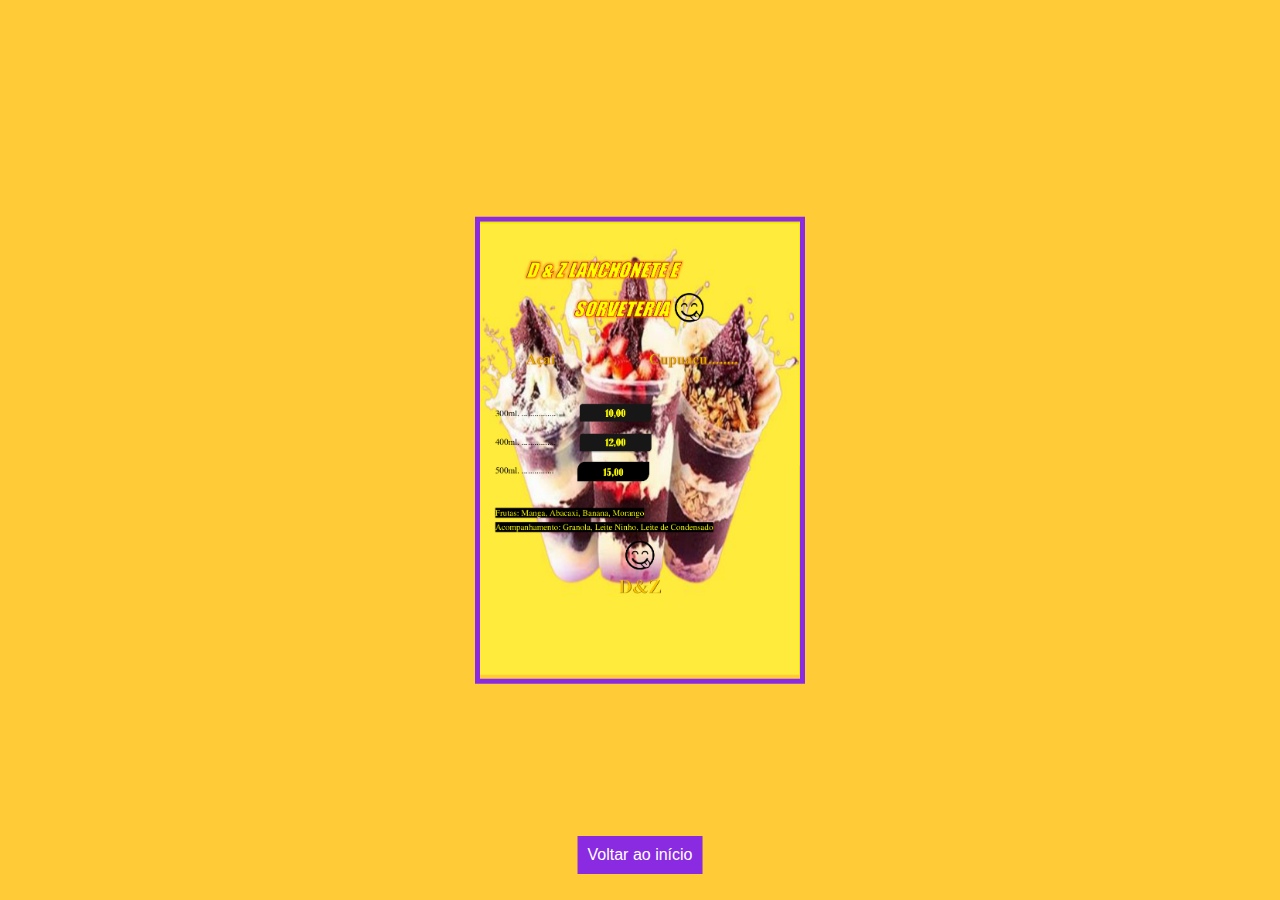
<file: acai.html>
<!DOCTYPE html>
<html lang="pt-br">
<head>
    <meta charset="UTF-8">
    <meta http-equiv="X-UA-Compatible" content="IE=edge">
    <meta name="viewport" content="width=device-width, initial-scale=1.0">
    <title>LanchoneteD&Z/Açaí</title>
</head>

<style>

    *{
        margin: 0px;
        padding: 0px;
        font-family: Verdana, Geneva, Tahoma, sans-serif;
    }
    
    html, body {
        
        height: 100vh;
        width: 100vw;  
        
    }
    
    body {
    
    
        background-color: #ffcb37;
        background-size: cover;
        background-attachment: fixed;
    }
    
    
    main {
       
        position: absolute;
        top: 50%;
        left: 50%;
        transform: translate(-50%, -50%);
    text-align: center; 
    border: 5px solid blueviolet;  
        
       
    }
    
    a {
        
        text-decoration: none;
        background: blueviolet;
        color: white;
        padding: 10px;
        text-align: center;

        position: absolute;
        top: 95%;
        left: 50%;
        transform: translate(-50%, -50%);
    text-align: center; 

    }
    
    
    img {
    
        width: 320px;
    }
    
    
    </style>
    


<body>
    

    <main>

        <img src="imagens/lista açai.png" alt=""> 
    
    </main>
    
<a href="index.html">Voltar ao início</a>


</body>
</html>
</file>
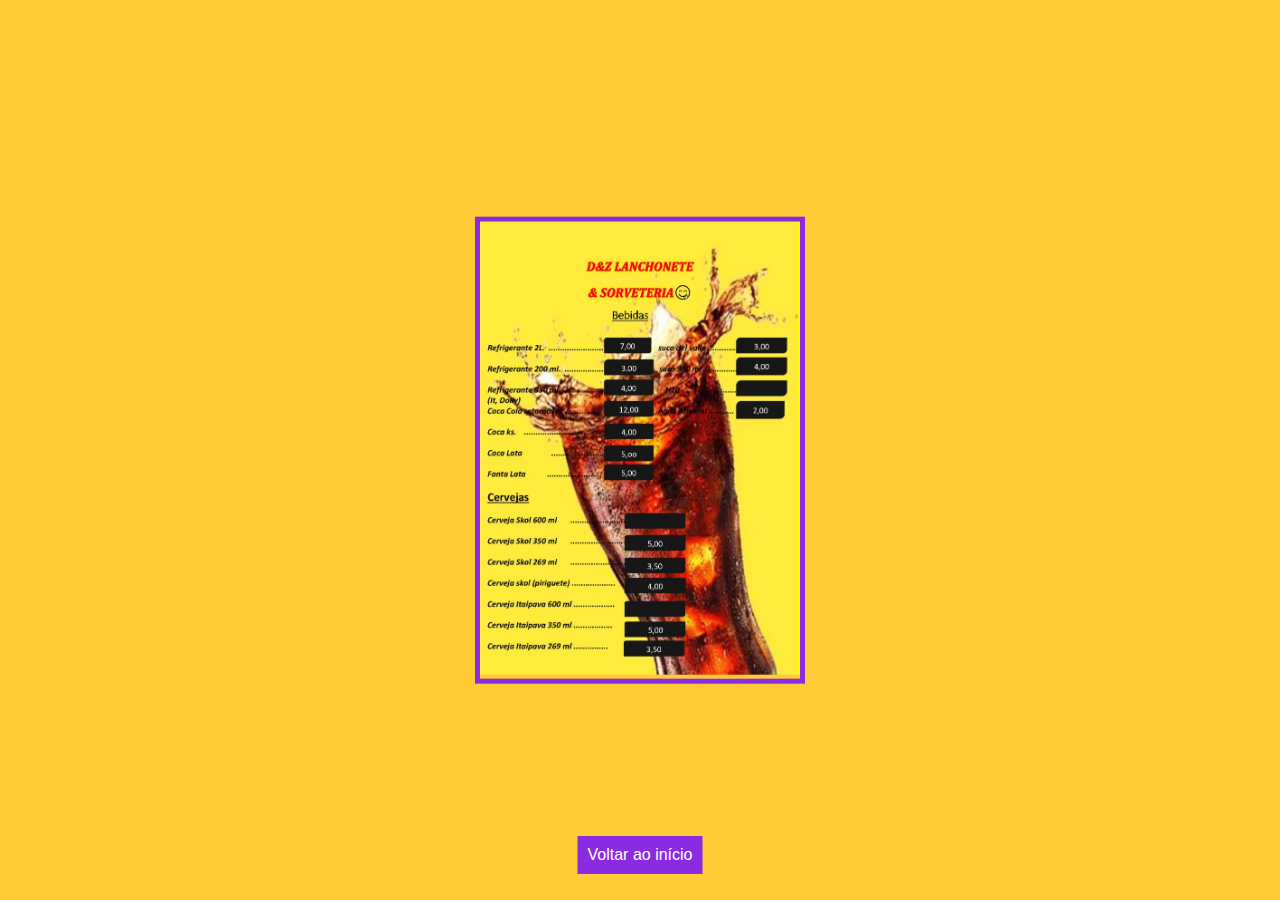
<file: bebidas.html>
<!DOCTYPE html>
<html lang="pt-br">
<head>
    <meta charset="UTF-8">
    <meta http-equiv="X-UA-Compatible" content="IE=edge">
    <meta name="viewport" content="width=device-width, initial-scale=1.0">
    <title>LanchoneteD&Z/Bebidas</title>
</head>



<style>


    *{
            margin: 0px;
            padding: 0px;
            font-family: Verdana, Geneva, Tahoma, sans-serif;
        }
        
        html, body {
            
            height: 100vh;
            width: 100vw;  
            
        }
        
        body {
        
        
            background-color: #ffcb37;
            background-size: cover;
            background-attachment: fixed;
        }
        
        
        main {
           
            position: absolute;
            top: 50%;
            left: 50%;
            transform: translate(-50%, -50%);
        text-align: center; 
        border: 5px solid blueviolet;   
            
           
        }
        
        a {
            
            text-decoration: none;
            background: blueviolet;
            color: white;
            padding: 10px;
            text-align: center;
            
            position: absolute;
            top: 95%;
            left: 50%;
            transform: translate(-50%, -50%);
        text-align: center; 
    
        }
        
        
        img {
        
            width: 320px;
            
        }
        
   
    
    
    
    </style>






<body>
    
    <main>

        <img src="imagens/lista bebidas.jpg" alt=""> 
    
    </main>
    
<a href="index.html">Voltar ao início</a>




</body>
</html>
</file>
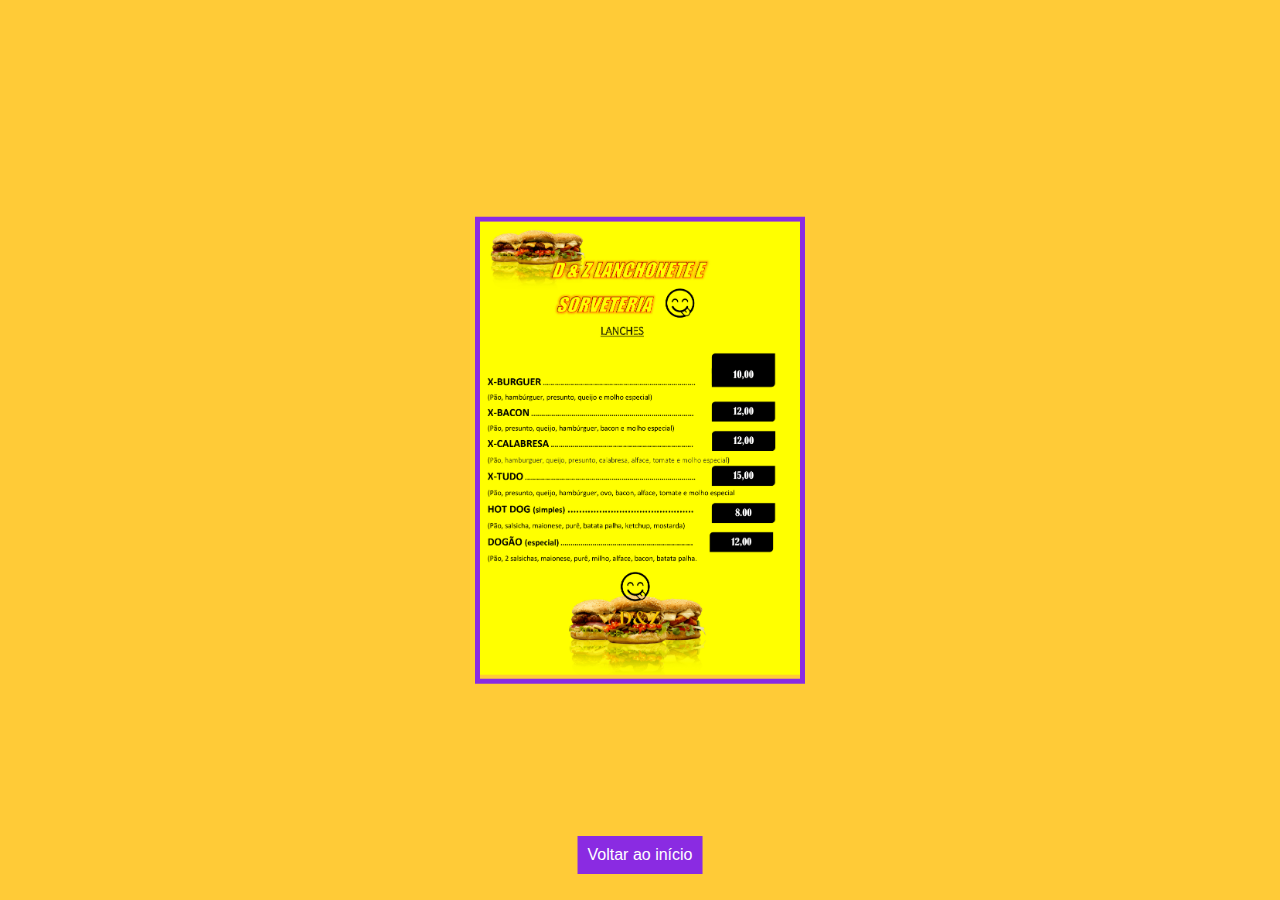
<file: lanche.html>
<!DOCTYPE html>
<html lang="pt-br">
<head>
    <meta charset="UTF-8">
    <meta http-equiv="X-UA-Compatible" content="IE=edge">
    <meta name="viewport" content="width=device-width, initial-scale=1.0">
    <title>LanchoneteD&Z/Lanches</title>
</head>

<style>

*{
        margin: 0px;
        padding: 0px;
        font-family: Verdana, Geneva, Tahoma, sans-serif;
    }
    
    html, body {
        
        height: 100vh;
        width: 100vw;  
        
    }
    
    body {
    
    
        background-color: #ffcb37;
        background-size: cover;
        background-attachment: fixed;
    }
    
    
    main {
       
        position: absolute;
        top: 50%;
        left: 50%;
        transform: translate(-50%, -50%);
    text-align: center; 
    border: 5px solid blueviolet;   
        
       
    }
    
    a {
        
        text-decoration: none;
        background: blueviolet;
        color: white;
        padding: 10px;
        text-align: center;

        position: absolute;
        top: 95%;
        left: 50%;
        transform: translate(-50%, -50%);
    text-align: center; 

    }
    
    
    img {
    
        width: 320px;
    }
    
    
    
    </style>
    




<body>
   

<main>

<img src="imagens/lista lanches.png" alt=""> 

</main>

<a href="index.html">Voltar ao início</a>



</body>
</html>
</file>
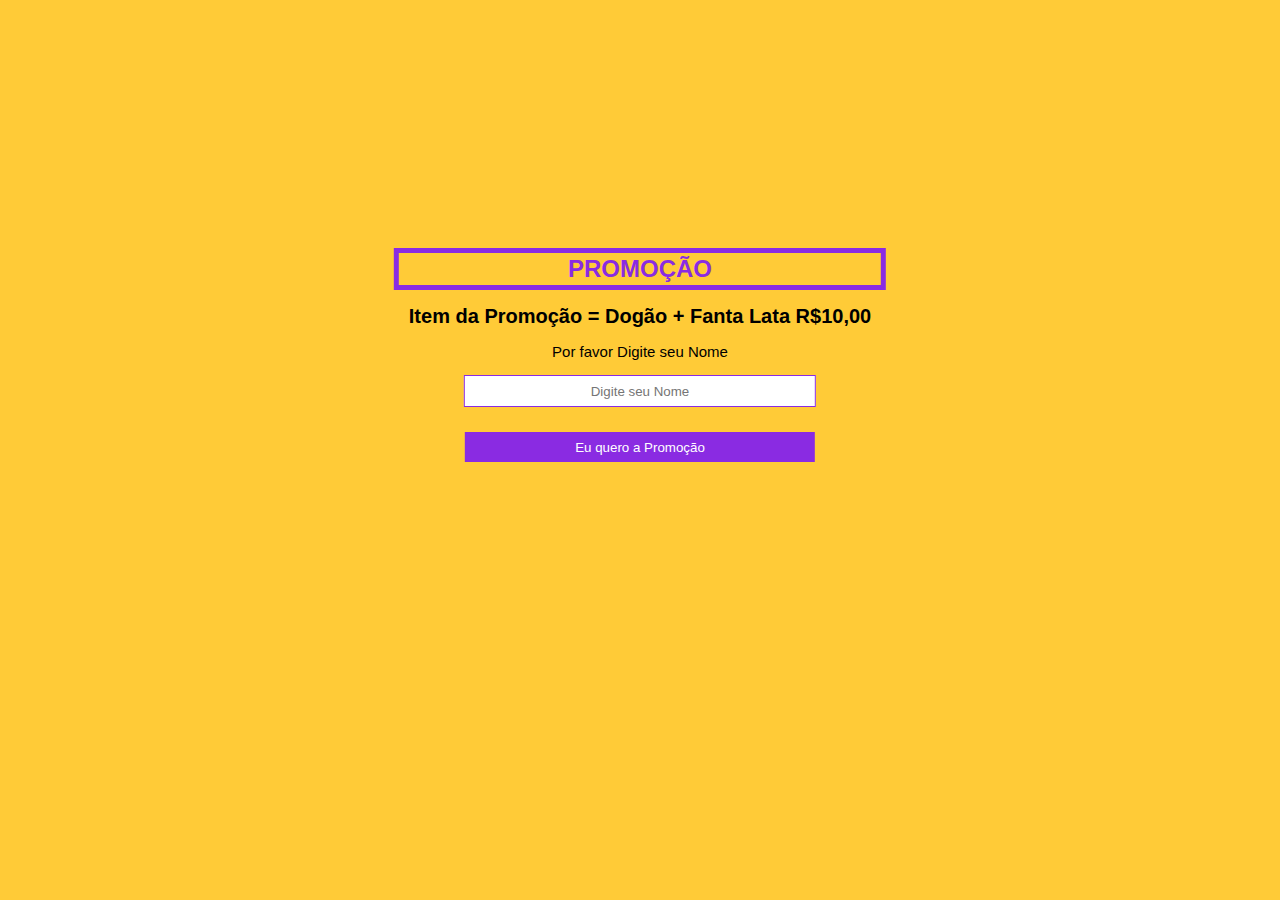
<file: Promocao.html>
<!DOCTYPE html>
<html lang="pt-br">
<head>
    <meta charset="UTF-8">
    <meta http-equiv="X-UA-Compatible" content="IE=edge">
    <meta name="viewport" content="width=device-width, initial-scale=1.0">
    <title>Promoção</title>
</head>

</head>


<style>

*{
    margin: 0px;
    padding: 0px;
    font-family: Verdana, Geneva, Tahoma, sans-serif;
}

html, body {
    
    height: 100vh;
    width: 100vw;  
    
}

body {


    background-color: #ffcb37;
    background-size: cover;
    background-attachment: fixed;
}


form {
   
    position: absolute;
    top: 40%;
    left: 50%;
    transform: translate(-50%, -50%);
text-align: center;
 
   
}

input {
margin: 15px;
width: 350px;
height: 30px;
text-align: center;


border: 1px solid blueviolet;
}

button {

    width: 350px;
    height: 30px;
    color: white;
    background: blueviolet;
    margin: 10px;
    border: none;
}

h4 {
    text-align: center;
    margin: 15px;
    font-size: 20px;
}

p {
    font-size: 15px;
    
}

h2 {
    color: blueviolet;
    border: 5px solid blueviolet;
    padding: 2px;
    text-align: center;
    
}


</style>






<body>
    
    <form action="https://api.staticforms.xyz/submit" method="post">
        
        <h2>PROMOÇÃO</h2>
        
        <h4>Item da Promoção = Dogão + Fanta Lata R$10,00</h4>
        
        <input type="hidden" name="accessKey" value="de6a36b2-f8f8-47ae-87fc-48b3320b72d1">
        <input type="hidden" name="subject" value="hardiskps@gmail.com" />
          <p>Por favor Digite seu Nome </p>      
        <input type="text" name="name" placeholder="Digite seu Nome" required> <br>
                 
        <input type="hidden" name="redirectTo" value="https://lanchoneted-z.github.io/codepromo/">    
            
           <button>Eu quero a Promoção</button>
            
            
            </form>
        



</body>
</html>
</file>
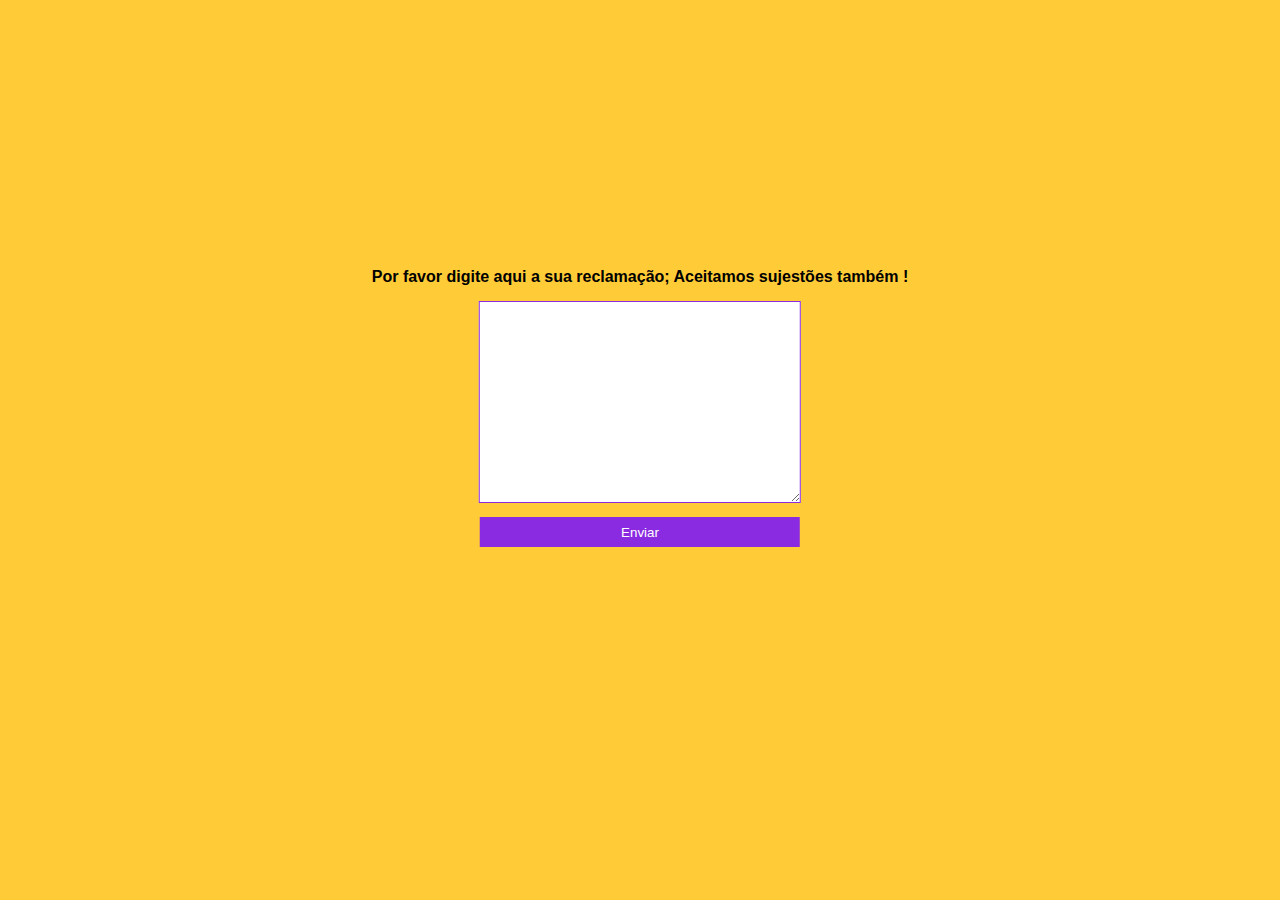
<file: reclamacoes.html>
<!DOCTYPE html>
<html lang="pt-br">
<head>
    <meta charset="UTF-8">
    <meta http-equiv="X-UA-Compatible" content="IE=edge">
    <meta name="viewport" content="width=device-width, initial-scale=1.0">
    <title>Reclamacões</title>


</head>


<style>

*{
    margin: 0px;
    padding: 0px;
    font-family: Verdana, Geneva, Tahoma, sans-serif;
}

html, body {
    
    height: 100vh;
    width: 100vw;  
    
}

body {


    background-color: #ffcb37;
    background-size: cover;
    background-attachment: fixed;
}


form {
   
    position: absolute;
    top: 45%;
    left: 50%;
    transform: translate(-50%, -50%);
text-align: center;
 
   
}

textarea {
    width: 320px;
height: 200px;


border: 1px solid blueviolet;
}

button {

    width: 320px;
    height: 30px;
    color: white;
    background: blueviolet;
    margin: 10px;
    border: none;
}

h4 {
    text-align: center;
    margin: 15px;
}


</style>



<body>
    
    

    <form action="https://api.staticforms.xyz/submit" method="post">
<h4>Por favor digite aqui a sua reclamação; Aceitamos sujestões também !</h4>
        

<input type="hidden" name="accessKey" value="de6a36b2-f8f8-47ae-87fc-48b3320b72d1">
<input type="hidden" name="subject" value="hardiskps@gmail.com" />
<input type="hidden" name="redirectTo" value="https://lanchoneted-z.github.io/teste/">
        

<textarea name="message"></textarea><br>
         
        
    
        <button>Enviar</button>
    
    
    </form>






</body>
</html>
</file>
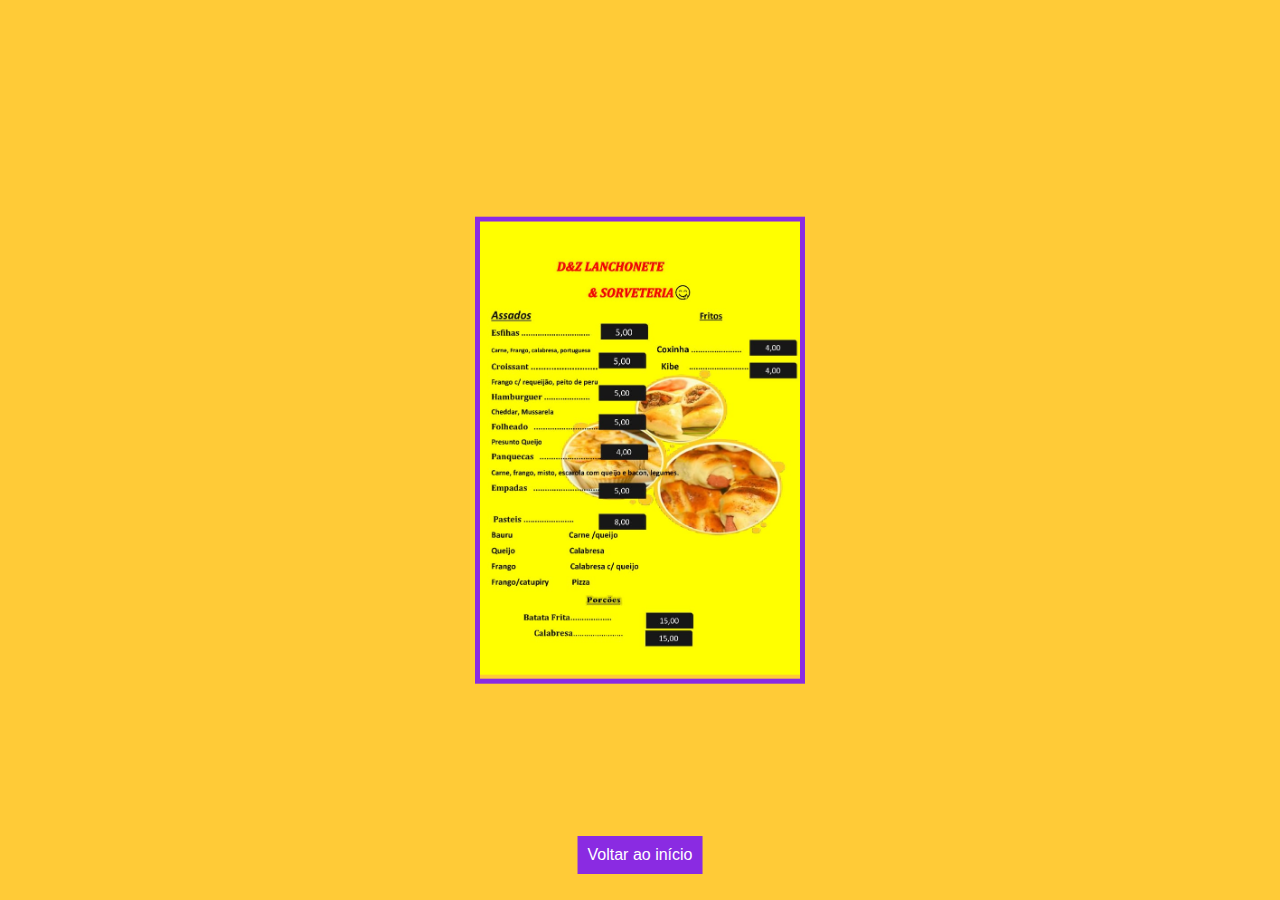
<file: salgados.html>
<!DOCTYPE html>
<html lang="pt-br">
<head>
    <meta charset="UTF-8">
    <meta http-equiv="X-UA-Compatible" content="IE=edge">
    <meta name="viewport" content="width=device-width, initial-scale=1.0">
    <title>LanchoneteD&Z/Salgados</title>
</head>

<style>


*{
        margin: 0px;
        padding: 0px;
        font-family: Verdana, Geneva, Tahoma, sans-serif;
    }
    
    html, body {
        
        height: 100vh;
        width: 100vw;  
        
    }
    
    body {
    
    
        background-color: #ffcb37;
        background-size: cover;
        background-attachment: fixed;
    }
    
    
    main {
       
        position: absolute;
        top: 50%;
        left: 50%;
        transform: translate(-50%, -50%);
    text-align: center; 
    border: 5px solid blueviolet; 
        
       
    }
    
    a {
        
        text-decoration: none;
        background: blueviolet;
        color: white;
        padding: 10px;
        text-align: center;
      
        position: absolute;
        top: 95%;
        left: 50%;
        transform: translate(-50%, -50%);
    text-align: center; 

    }
    
    
    img {
    
        width: 320px;
    }
    




</style>






<body>
    
    <main>

        <img src="imagens/lista salgados.jpg" alt=""> 
    
    </main>
    
<a href="index.html">Voltar ao início</a>




</body>
</html>
</file>
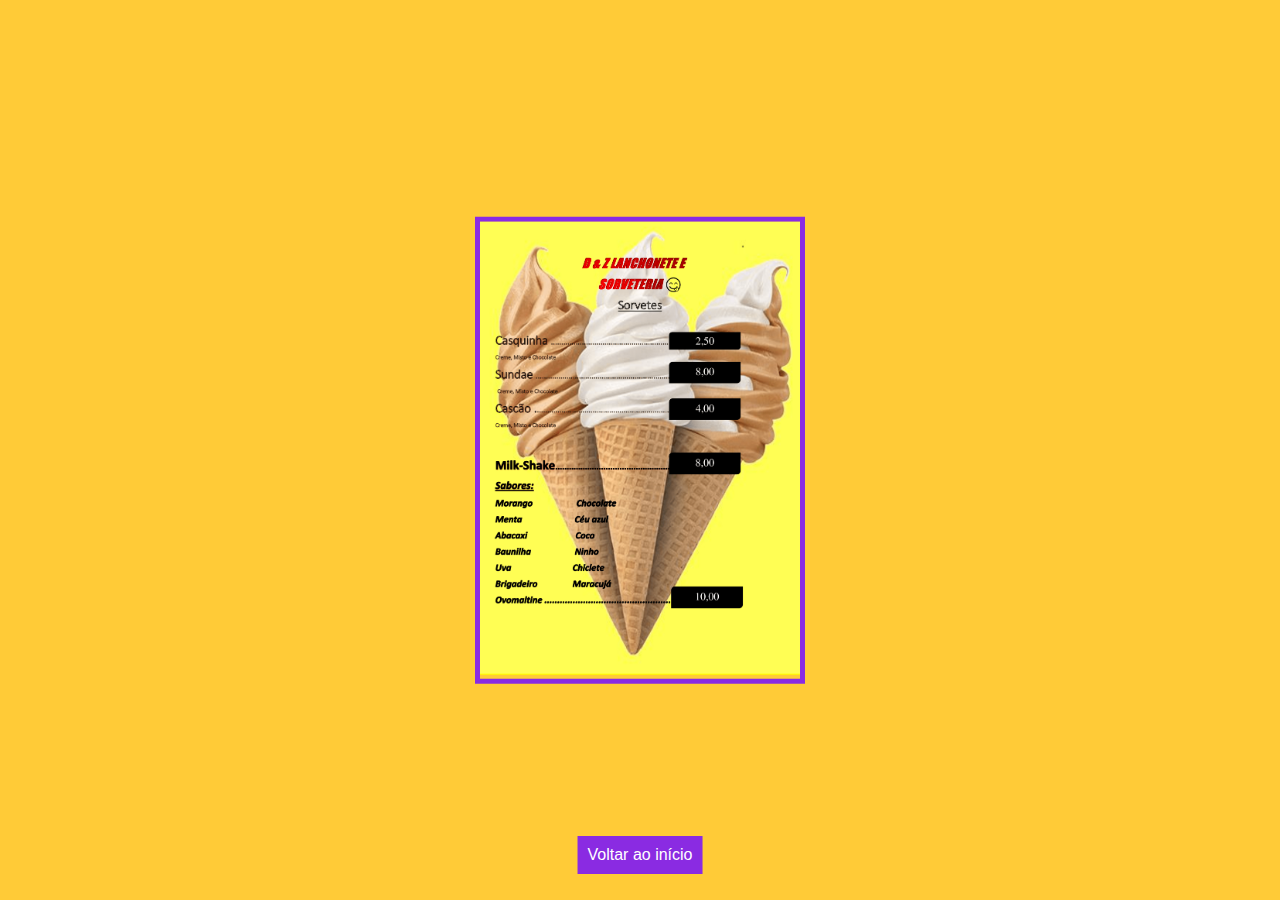
<file: sorvete.html>
<!DOCTYPE html>
<html lang="pt-br">
<head>
    <meta charset="UTF-8">
    <meta http-equiv="X-UA-Compatible" content="IE=edge">
    <meta name="viewport" content="width=device-width, initial-scale=1.0">
    <title>LanchoneteD&Z/Sorvete</title>
</head>

<style>

    *{
        margin: 0px;
        padding: 0px;
        font-family: Verdana, Geneva, Tahoma, sans-serif;
    }
    
    html, body {
        
        height: 100vh;
        width: 100vw;  
        
    }
    
    body {
    
    
        background-color: #ffcb37;
        background-size: cover;
        background-attachment: fixed;
    }
    
    
    main {
       
        position: absolute;
        top: 50%;
        left: 50%;
        transform: translate(-50%, -50%);
    text-align: center; 
        border: 5px solid blueviolet;
        
       
    }
    
    
    
    img {
    
        width: 320px;
    }

    a {
        
        text-decoration: none;
        background: blueviolet;
        color: white;
        padding: 10px;
        text-align: center;

        position: absolute;
        top: 95%;
        left: 50%;
        transform: translate(-50%, -50%);
    text-align: center; 

    }
    
    
    </style>
    
<body>
    
    <main>

        <img src="imagens/lista sorvete.png" alt=""> 
    
    </main>
    
    <a href="index.html">Voltar ao início</a>


</body>
</html>
</file>
